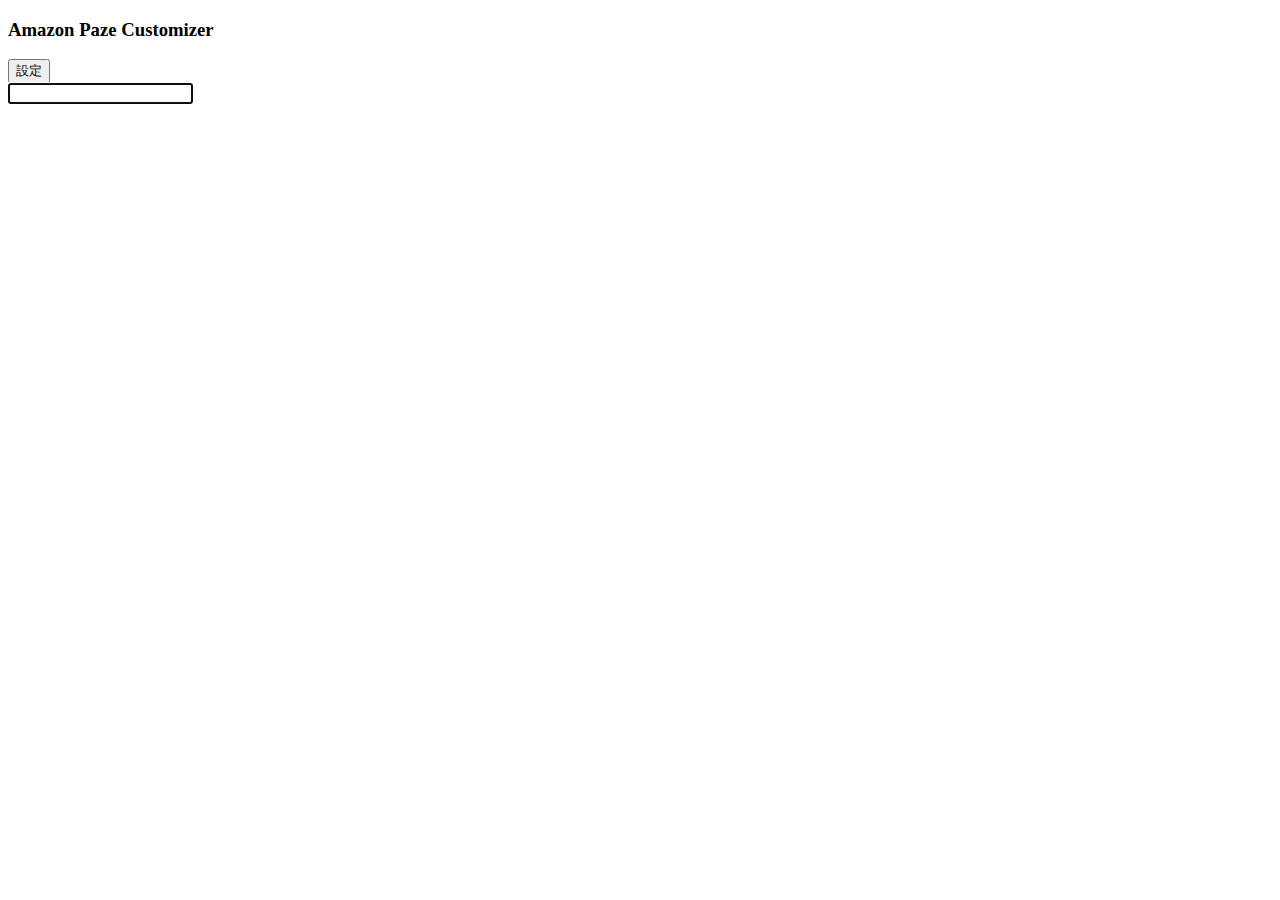
<file: index.html>
<!DOCTYPE html>
<html lang="ja">

<head>
    <meta charset="UTF-8">
    <link rel="stylesheet" type="text/css" href="./css/popup.css">
</head>

<body>
    <h3>Amazon Paze Customizer</h3>
    <button id="button_setting">設定</button>

    <div id="search_view">
        <div id="search_area">
            <span id="word_buttons"></span>
            <input name="search" id="search" type="text" autofocus />
        </div>

        <div id="genre_selector"></div>
        <div id="site_selector"></div>
        <div id="results"></div>
    </div>

    <div id="setting_view">
        <div>
            <label for="searchlink">検索リンク表示</label>
            <input name="searchlink" id="searchlink" type="checkbox" checked="checked" />
        </div>

        <div>
            <label for="wishlist">中古価格表示</label>
            <input name="wishlist" id="wishlist" type="checkbox" checked="checked" />
        </div>

        <div>
            <label for="num_parallels">同時アクセス数</label>
            <input name="num_parallels" id="num_parallels" type="number" />
        </div>

        <div>
            <label for="interval">取得間隔(秒)</label>
            <input name="interval" id="interval" type="number" />
        </div>

        <div>
            <label for="period">保存期間(分)</label>
            <input name="period" id="period" type="number" />
        </div>

        <div>
            <label for="library">図書館選択</label>
            <a name="library" href="https://calil.jp/settings" target="_blank">カリール設定</a>
        </div>

        <div class="setting">
            <button id="button_cancel">キャンセル</button>
            <button id="button_save">保存</button>
        </div>
    </div>

    <script src="./js/config.js"></script>
    <script src="./js/popup.js" defer></script>
</body>

</html>
</file>
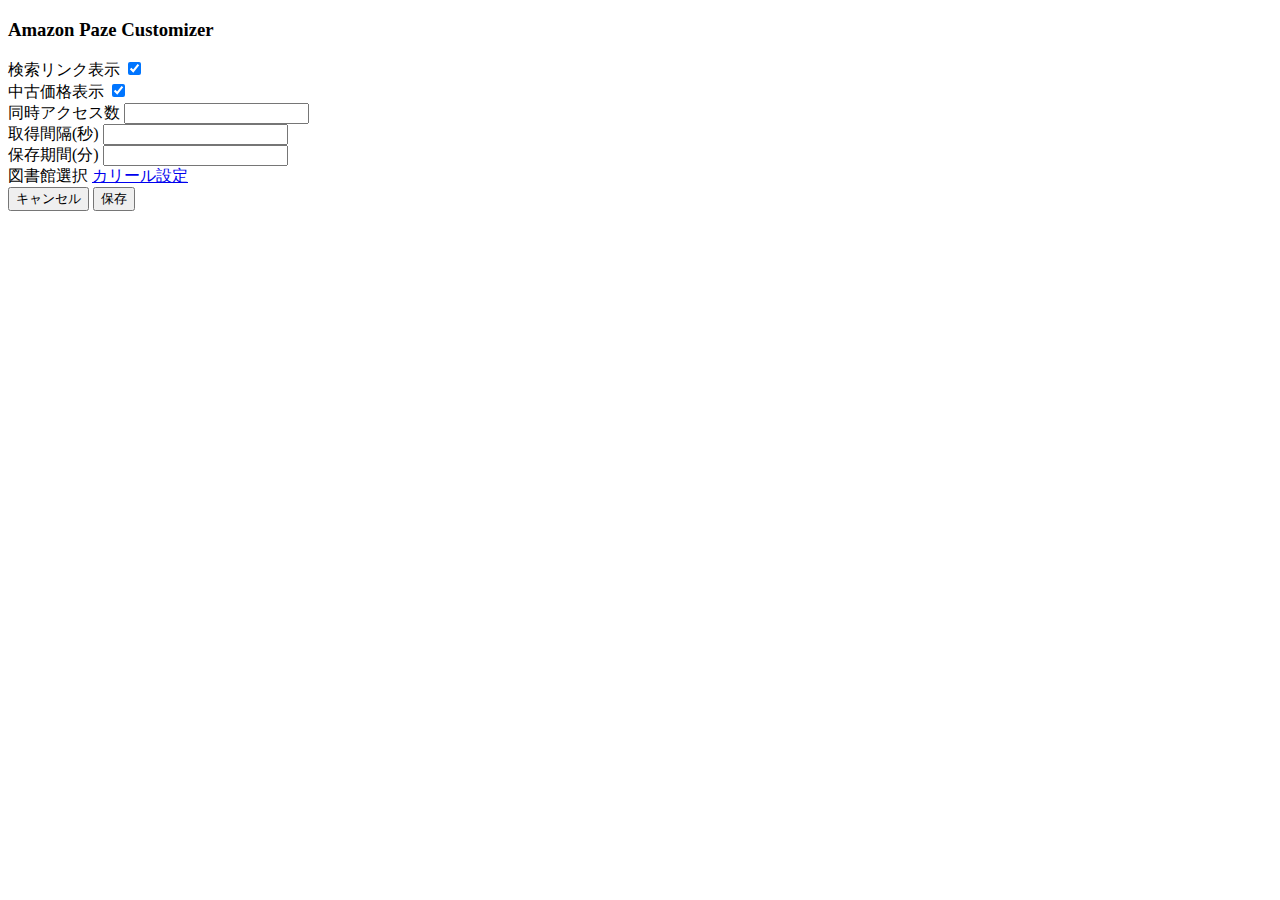
<file: popup.html>
<!DOCTYPE html>
<html lang="ja">

<head>
    <meta charset="UTF-8">
    <link rel="stylesheet" type="text/css" href="./css/popup.css">
</head>

<body>
    <h3>Amazon Paze Customizer</h3>
    <div>
        <div>
            <label for="searchlink">検索リンク表示</label>
            <input name="searchlink" id="searchlink" type="checkbox" checked="checked" />
        </div>

        <div>
            <label for="wishlist">中古価格表示</label>
            <input name="wishlist" id="wishlist" type="checkbox" checked="checked" />
        </div>

        <div>
            <label for="num_parallels">同時アクセス数</label>
            <input name="num_parallels" id="num_parallels" type="number" />
        </div>

        <div>
            <label for="interval">取得間隔(秒)</label>
            <input name="interval" id="interval" type="number" />
        </div>

        <div>
            <label for="period">保存期間(分)</label>
            <input name="period" id="period" type="number" />
        </div>

        <div>
            <label for="library">図書館選択</label>
            <a name="library" href="https://calil.jp/settings" target="_blank">カリール設定</a>
        </div>

        <div class="setting">
            <button id="button_cancel">キャンセル</button>
            <button id="button_save">保存</button>
        </div>
    </div>

    <script src="./js/config.js"></script>
    <script src="./js/popup.js" defer></script>
</body>

</html>
</file>
<file: css/popup.css>
label {
    display: inline-block;
}

input {
    display: inline-block;
}


#search_view {
    margin: auto;
    width: 100em;
}

#setting_view {
    width: 16em;
    margin: 0px;
    padding: 10px;
    border-radius: 10px;
    border: 2px solid grey;
    display: none;
}

#setting_view div {
    width: 16em;
    padding: 3px;
}

#setting_view div.setting {
    margin-top: 15px;
    text-align: center;
}

#setting_view label {
    width: 8em;
    cursor: pointer;
    position: relative;
}

#setting_view input {
    width: 4em;
    text-align: right;
}
</file>
